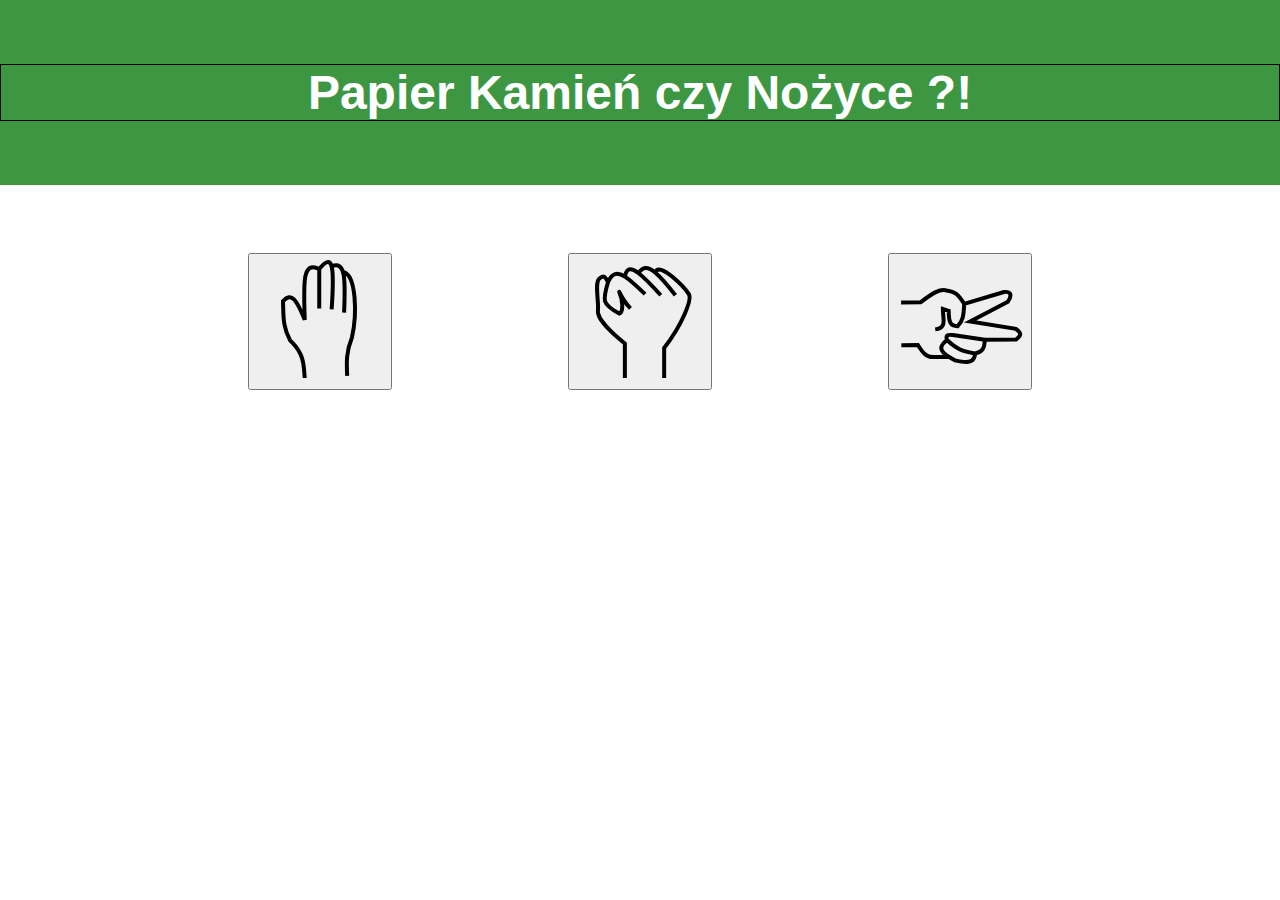
<file: project/index.html>
<!DOCTYPE html>
<html lang="en">
<head>
    <meta charset="UTF-8">
    <title>Rock Paper Scissors</title>
    <link rel="stylesheet" href="styles/main.css">
</head>
<body>
    <header class="hero">
        <h1 id="game-title"></h1>
    </header>
    <div class="container">
        <!-- tutaj potrzebne będą buttony do gry -->
        <!-- Papier / Kamień / Nożyce -->
        <div class="is-flex">
            <button id="btn-paper">
                <img src="assets/paper.svg" />
            </button>
            <button id="btn-rock">
                <img src="assets/rock.svg" />
            </button>
            <button id="btn-scissors">
                <img src="assets/scissors.svg" />
            </button> 
        </div>
    </div>
    <div class="container" id="info">
        <!-- tutaj potrzebne będą informacje o wygranej / przegranej / remisie -->
    </div>
    <script src="main.js"></script>
</body>
</html>
</file>
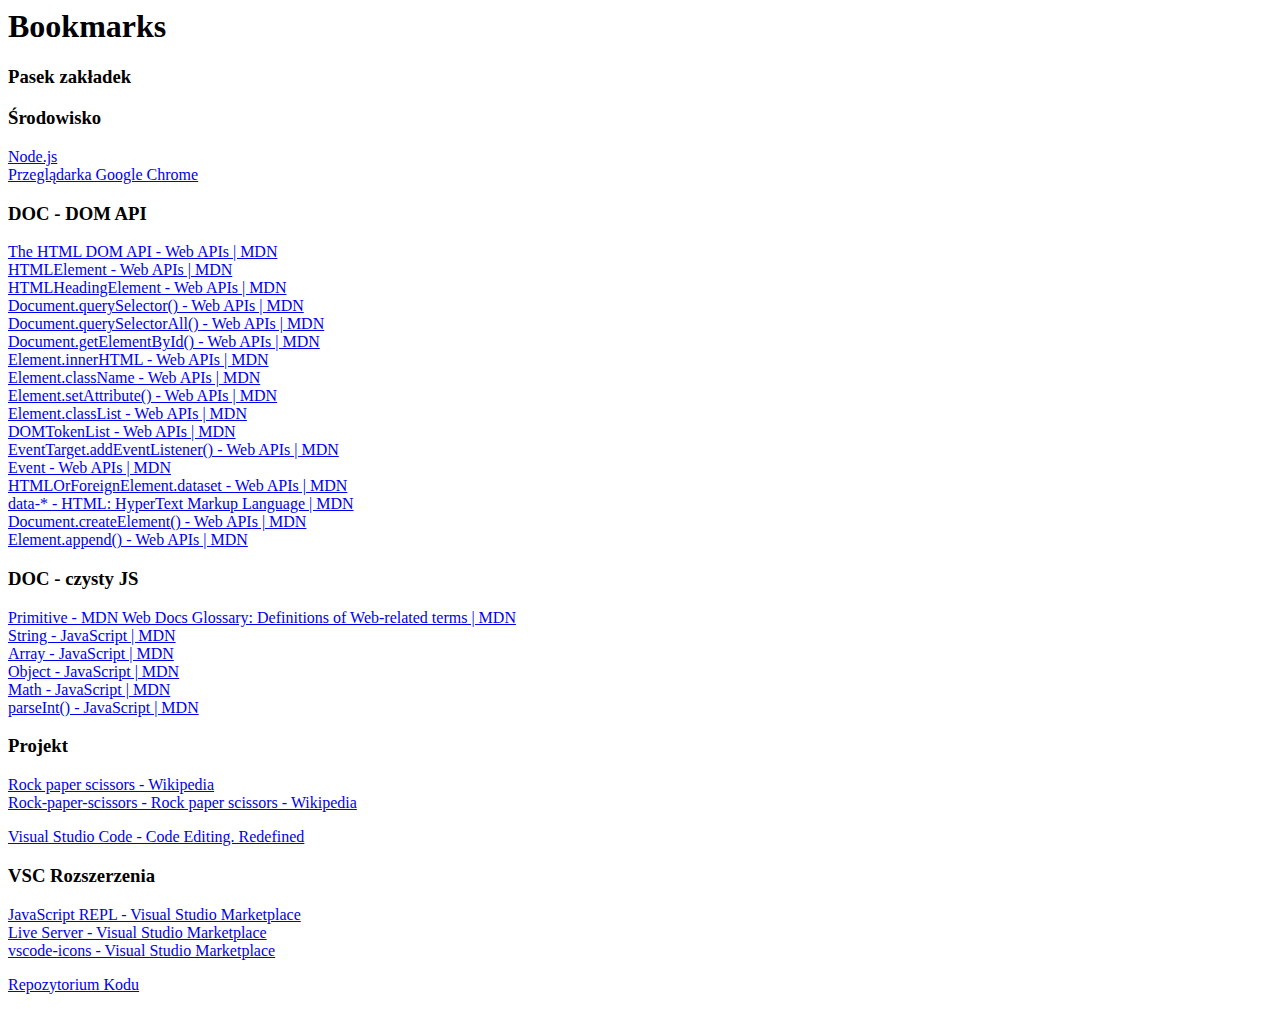
<file: helpful-links.html>
<!DOCTYPE NETSCAPE-Bookmark-file-1>
<!-- This is an automatically generated file.
     It will be read and overwritten.
     DO NOT EDIT! -->
<META HTTP-EQUIV="Content-Type" CONTENT="text/html; charset=UTF-8">
<TITLE>Bookmarks</TITLE>
<H1>Bookmarks</H1>
<DL><p>
    <DT><H3 ADD_DATE="1579383014" LAST_MODIFIED="1621715142" PERSONAL_TOOLBAR_FOLDER="true">Pasek zakładek</H3>
    <DL><p>
        <DT><H3 ADD_DATE="1621714073" LAST_MODIFIED="1621714459">Środowisko</H3>
        <DL><p>
            <DT><A HREF="https://nodejs.org/en/" ADD_DATE="1621714444" ICON="[data-uri]">Node.js</A>
            <DT><A HREF="https://www.google.com/intl/pl_pl/chrome/" ADD_DATE="1621714459" ICON="[data-uri]">Przeglądarka Google Chrome</A>
        </DL><p>
        <DT><H3 ADD_DATE="1621714167" LAST_MODIFIED="1621715487">DOC - DOM API</H3>
        <DL><p>
            <DT><A HREF="https://developer.mozilla.org/en-US/docs/Web/API/HTML_DOM_API" ADD_DATE="1621714390" ICON="[data-uri]">The HTML DOM API - Web APIs | MDN</A>
            <DT><A HREF="https://developer.mozilla.org/en-US/docs/Web/API/HTMLElement" ADD_DATE="1621714337" ICON="[data-uri]">HTMLElement - Web APIs | MDN</A>
            <DT><A HREF="https://developer.mozilla.org/en-US/docs/Web/API/HTMLHeadingElement" ADD_DATE="1621714407" ICON="[data-uri]">HTMLHeadingElement - Web APIs | MDN</A>
            <DT><A HREF="https://developer.mozilla.org/en-US/docs/Web/API/Document/querySelector" ADD_DATE="1621714422" ICON="[data-uri]">Document.querySelector() - Web APIs | MDN</A>
            <DT><A HREF="https://developer.mozilla.org/en-US/docs/Web/API/Document/querySelectorAll" ADD_DATE="1621714433" ICON="[data-uri]">Document.querySelectorAll() - Web APIs | MDN</A>
            <DT><A HREF="https://developer.mozilla.org/en-US/docs/Web/API/Document/getElementById" ADD_DATE="1621714555" ICON="[data-uri]">Document.getElementById() - Web APIs | MDN</A>
            <DT><A HREF="https://developer.mozilla.org/en-US/docs/Web/API/Element/innerHTML" ADD_DATE="1621714610" ICON="[data-uri]">Element.innerHTML - Web APIs | MDN</A>
            <DT><A HREF="https://developer.mozilla.org/en-US/docs/Web/API/Element/className" ADD_DATE="1621714614" ICON="[data-uri]">Element.className - Web APIs | MDN</A>
            <DT><A HREF="https://developer.mozilla.org/en-US/docs/Web/API/Element/setAttribute" ADD_DATE="1621714632" ICON="[data-uri]">Element.setAttribute() - Web APIs | MDN</A>
            <DT><A HREF="https://developer.mozilla.org/en-US/docs/Web/API/Element/classList" ADD_DATE="1621714730" ICON="[data-uri]">Element.classList - Web APIs | MDN</A>
            <DT><A HREF="https://developer.mozilla.org/en-US/docs/Web/API/DOMTokenList" ADD_DATE="1621714710" ICON="[data-uri]">DOMTokenList - Web APIs | MDN</A>
            <DT><A HREF="https://developer.mozilla.org/en-US/docs/Web/API/EventTarget/addEventListener" ADD_DATE="1621714656" ICON="[data-uri]">EventTarget.addEventListener() - Web APIs | MDN</A>
            <DT><A HREF="https://developer.mozilla.org/en-US/docs/Web/API/Event" ADD_DATE="1621714663" ICON="[data-uri]">Event - Web APIs | MDN</A>
            <DT><A HREF="https://developer.mozilla.org/en-US/docs/Web/API/HTMLOrForeignElement/dataset" ADD_DATE="1621714945" ICON="[data-uri]">HTMLOrForeignElement.dataset - Web APIs | MDN</A>
            <DT><A HREF="https://developer.mozilla.org/en-US/docs/Web/HTML/Global_attributes/data-*" ADD_DATE="1621715122" ICON="[data-uri]">data-* - HTML: HyperText Markup Language | MDN</A>
            <DT><A HREF="https://developer.mozilla.org/en-US/docs/Web/API/Document/createElement" ADD_DATE="1621715456" ICON="[data-uri]">Document.createElement() - Web APIs | MDN</A>
            <DT><A HREF="https://developer.mozilla.org/en-US/docs/Web/API/Element/append" ADD_DATE="1621715487" ICON="[data-uri]">Element.append() - Web APIs | MDN</A>
        </DL><p>
        <DT><H3 ADD_DATE="1621715137" LAST_MODIFIED="1621715350">DOC - czysty JS</H3>
        <DL><p>
            <DT><A HREF="https://developer.mozilla.org/en-US/docs/Glossary/Primitive" ADD_DATE="1621715350" ICON="[data-uri]">Primitive - MDN Web Docs Glossary: Definitions of Web-related terms | MDN</A>
            <DT><A HREF="https://developer.mozilla.org/en-US/docs/Web/JavaScript/Reference/Global_Objects/String" ADD_DATE="1621715176" ICON="[data-uri]">String - JavaScript | MDN</A>
            <DT><A HREF="https://developer.mozilla.org/en-US/docs/Web/JavaScript/Reference/Global_Objects/Array" ADD_DATE="1621715194" ICON="[data-uri]">Array - JavaScript | MDN</A>
            <DT><A HREF="https://developer.mozilla.org/en-US/docs/Web/JavaScript/Reference/Global_Objects/Object" ADD_DATE="1621715224" ICON="[data-uri]">Object - JavaScript | MDN</A>
            <DT><A HREF="https://developer.mozilla.org/en-US/docs/Web/JavaScript/Reference/Global_Objects/Math" ADD_DATE="1621715273" ICON="[data-uri]">Math - JavaScript | MDN</A>
            <DT><A HREF="https://developer.mozilla.org/en-US/docs/Web/JavaScript/Reference/Global_Objects/parseInt" ADD_DATE="1621715217" ICON="[data-uri]">parseInt() - JavaScript | MDN</A>
        </DL><p>
        <DT><H3 ADD_DATE="1621714284" LAST_MODIFIED="1621714303">Projekt</H3>
        <DL><p>
            <DT><A HREF="https://en.wikipedia.org/wiki/Rock_paper_scissors" ADD_DATE="1621714255" ICON="[data-uri]">Rock paper scissors - Wikipedia</A>
            <DT><A HREF="https://en.wikipedia.org/wiki/Rock_paper_scissors#/media/File:Rock-paper-scissors.svg" ADD_DATE="1621714303" ICON="[data-uri]">Rock-paper-scissors - Rock paper scissors - Wikipedia</A>
        </DL><p>
        <DT><A HREF="https://code.visualstudio.com/" ADD_DATE="1621714500" ICON="[data-uri]">Visual Studio Code - Code Editing. Redefined</A>
        <DT><H3 ADD_DATE="1621714082" LAST_MODIFIED="1621714486">VSC Rozszerzenia</H3>
        <DL><p>
            <DT><A HREF="https://marketplace.visualstudio.com/items?itemName=achil.vscode-javascript-repl" ADD_DATE="1621714112" ICON="[data-uri]">JavaScript REPL - Visual Studio Marketplace</A>
            <DT><A HREF="https://marketplace.visualstudio.com/items?itemName=ritwickdey.LiveServer" ADD_DATE="1621714123" ICON="[data-uri]">Live Server - Visual Studio Marketplace</A>
            <DT><A HREF="https://marketplace.visualstudio.com/items?itemName=vscode-icons-team.vscode-icons&ssr=false#overview" ADD_DATE="1621714486" ICON="[data-uri]">vscode-icons - Visual Studio Marketplace</A>
        </DL><p>
        <DT><A HREF="https://github.com/michaljabi/warsawjs-workshop-54-web-dev-intro" ADD_DATE="1621714058" ICON="[data-uri]">Repozytorium Kodu</A>
    </DL><p>
</DL><p>
</file>
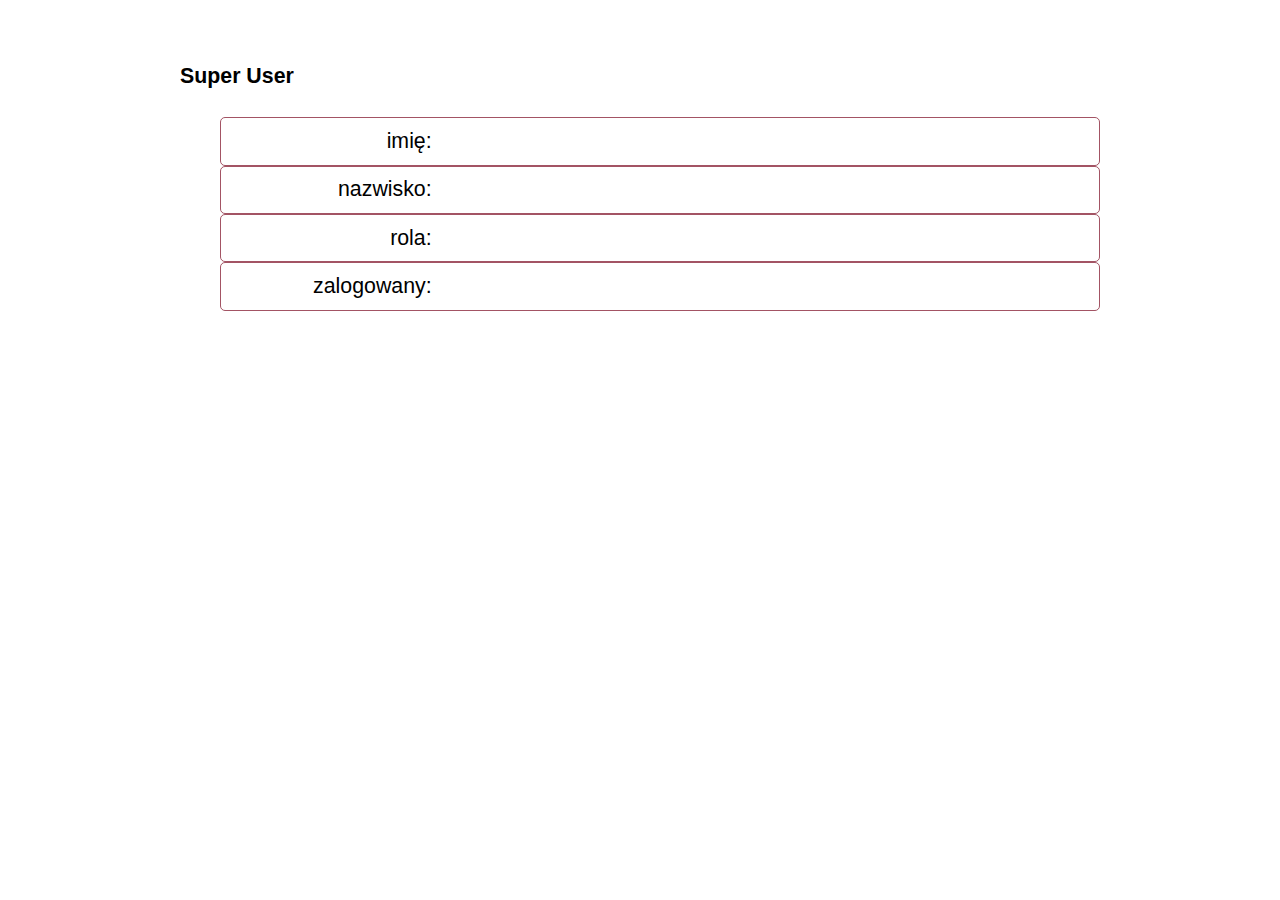
<file: test-your-might/t001-change-text.html>
<!DOCTYPE html>
<html lang="en">
<head>
    <meta charset="UTF-8">
    <title>t001 -- Change text</title>
    <style>
        body {
            font-family: "Segoe UI", "Roboto", "Arial", sans-serif;
            padding: 0;
            margin: 0;
            font-size: 16pt;
        }
        .container {
            max-width: 920px;
            margin: 3em auto;
        }
        .user-info {
          list-style-type: none;
        }
        .user-info-row {
            margin: 0;
            padding: 0.5em;
            border: 1px solid #a35464;
            border-radius: 5px;
            display: flex;
        }
        .user-info-row > div:first-child {
            width: 200px;
            text-align: right;
            padding-right: 1em;
        }
    </style>
</head>
<body>
    <main>
        <section class="container">
            <h4>Super User</h4>
            <ul class="user-info">
                <li class="user-info-row">
                    <div>imię:</div>
                    <div></div>
                </li>
                <li class="user-info-row">
                    <div>nazwisko:</div>
                    <div></div>
                </li>
                <li class="user-info-row">
                    <div>rola:</div>
                    <div></div>
                </li>
                <li class="user-info-row">
                    <div>zalogowany:</div>
                    <div></div>
                </li>
            </ul>
        </section>
    </main>
    <script>
         /*
         * ### Zadanie:
         *
         * Korzystając z zapisanych w JavaScript danych o użytkowniku (userData),
         * Pokaż te informacje na widoku HTML:
         *
            <ul class="user-info">
                <li class="user-info-row">
                    <div>imię:</div>
                    <div>Jan</div>
                </li>
                <li class="user-info-row">
                    <div>nazwisko:</div>
                    <div>Nowak</div>
                </li>
                <li class="user-info-row">
                    <div>rola:</div>
                    <div>administrator</div>
                </li>
                <li class="user-info-row">
                    <div>zalogowany:</div>
                    <div>TAK</div>
                </li>
            </ul>
        *
        *  - możesz modyfikować HTML - jednak korzystaj z danych z JS:
        *
        *  Jeśli uważasz za potrzebne - użyj w HTML odpowiednich atrybutów,
        *  aby łatwiej było określić w jakie miejsca wpisać wartości poniżej
        *
         * */

         const userData = {
           name: 'Jan',
           lastName: 'Nowak',
           role: 'administrator',
           isAuth: true
         }

    </script>
</body>
</html>
</file>
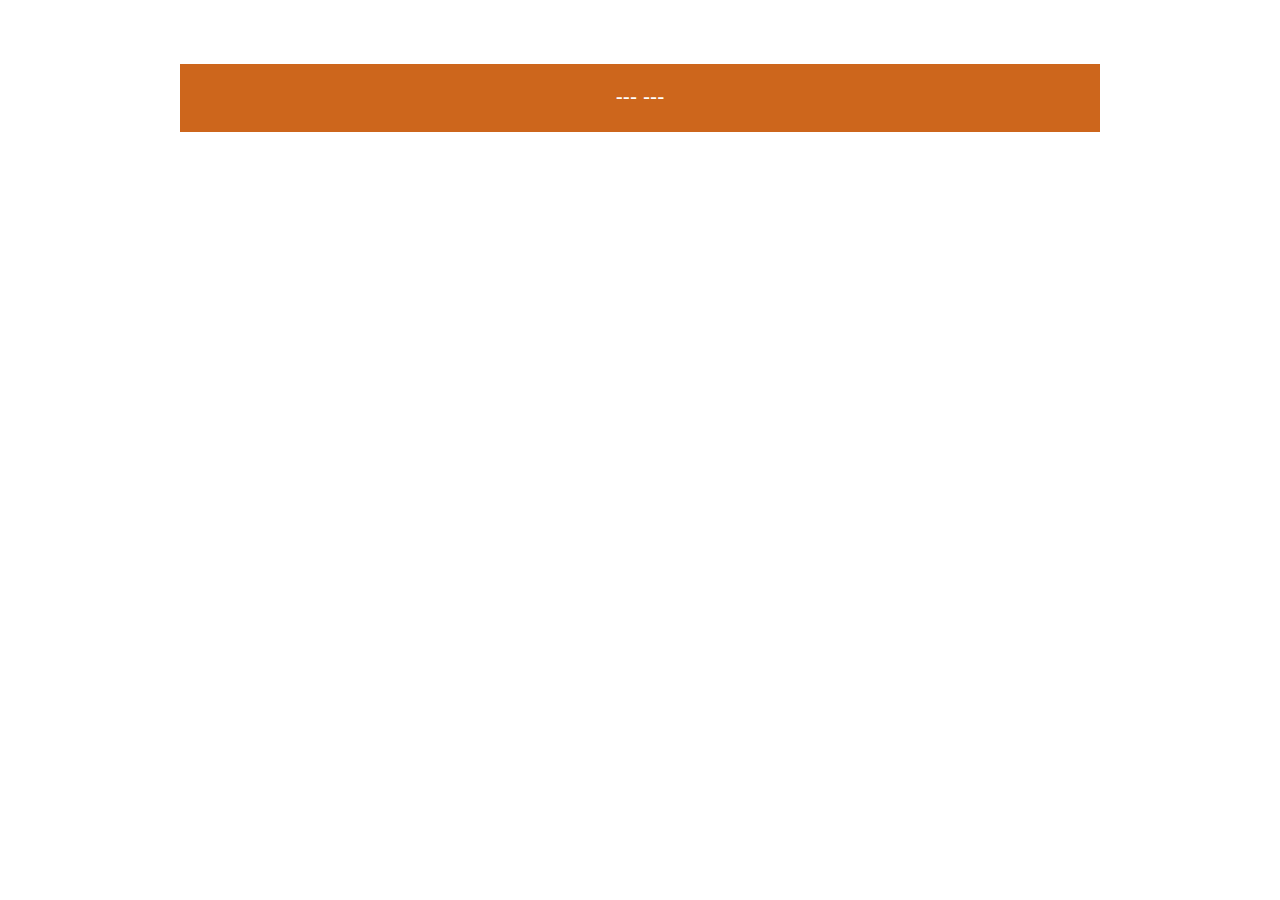
<file: test-your-might/t003-welcome-to-my-event.html>
<!DOCTYPE html>
<html lang="en">
<head>
    <meta charset="UTF-8">
    <title>t003 -- Welcome to my Event</title>
    <style>
        body {
            font-family: "Segoe UI", "Roboto", "Arial", sans-serif;
            padding: 0;
            margin: 0;
            font-size: 16pt;
        }
        .container {
            max-width: 920px;
            margin: 3em auto;
        }
        .banner {
            background-color: #cd661c;
            padding: 1em;
            color: white;
            text-align: center;
        }
        .banner::before{
            content: '--- ';
        }
        .banner::after{
            content: ' ---';
        }
    </style>
</head>
<body>
    <main class="container">
         <header class="banner"></header>
    </main>
    <script>
      /*
      * ### Zadanie:
      *
      * Korzystając z tablicy mySlogans, zmieniaj tekst w header.banner,
      * tak - aby po wystąpieniu na nim event'ów: mouseover oraz mouseout,
      * jego tekst zmieniał się w kolejności - tak jak elementy w tablicy mySlogans
      *
      * Wyświetlając :
      *
      * -- To jest --
      * potem:
      * -- moja --
      * potem:
      * -- nowa --
      *
      * itd.
      *
      * Po natrafieniu na ostatni tekst w tablicy - robimy zapętlenie, czyli wracamy do początku:
      * -- To jest --
      *
      * itd..
      *
      * W tym układzie teks powinien zmieniać się w momencie najechania i zjechania kursorem z obiektu bannera.
      * */

      const mySlogans = ['To jest', 'moja', 'nowa', 'promocja'];


    </script>
</body>
</html>
</file>
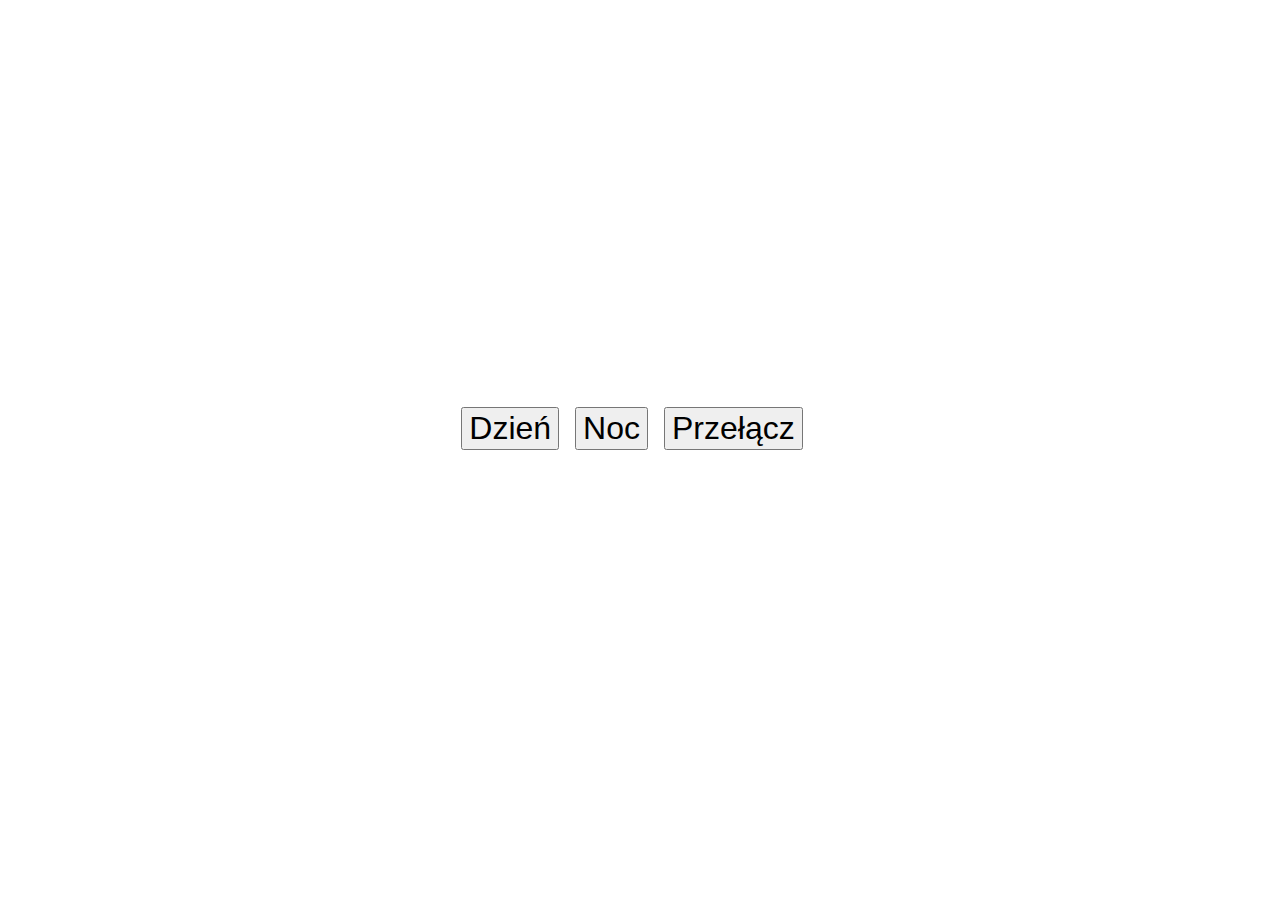
<file: test-your-might/t004-class-dissmised.html>
<!DOCTYPE html>
<html lang="en">
<head>
    <meta charset="UTF-8">
    <title>t005 -- On and Off</title>
    <style>
        body {
            font-family: "Segoe UI", "Roboto", "Arial", sans-serif;
            padding: 0;
            margin: 0;
            font-size: 16pt;
        }
        .container {
            max-width: 920px;
            margin: 3em auto;
        }
        .banner {
            min-width: 800px;
            height: 300px;
        }
        .day {
            background: url('https://picsum.photos/id/866/800/300') no-repeat;
        }
        .night {
            background: url('https://picsum.photos/id/1022/800/300') no-repeat;
        }
        .panel {
            margin: 2em;
            display: flex;
            justify-content: center;
        }
        .panel button {
            margin-right: .5em;
            font-size: 1.5em;
        }
    </style>
</head>
<body>
    <main>
       <section class="container">
           <div class="banner day">

           </div>
           <div class="panel">
               <button>Dzień</button>
               <button>Noc</button>
               <button>Przełącz</button>
           </div>
       </section>
    </main>
    <script>
        /*
        * Hint:
        * Edytuj HTML (możesz to robić) i dodaj odpowiednie atrybuty do buttonów - jeśli uznasz to za stosowne
        *
        * ### Zadanie:
        *
        * Dodaj odpowiednie event'y do buttonów, tak aby zmianie ulegał div.banner
        * Wyświetlając odpowiednio:
        *
        * Dzień - dodaj do (div.banner) klasę CSS: day i usuń klasę night
        * Noc - dodaj do (div.banner) klasę CSS: night i usuń klasę day
        *
        * Przełącz - zamień z klasę: day na night lub z night na day w zależności od tego co jest ustawione
        *
        * */

    </script>
</body>
</html>
</file>
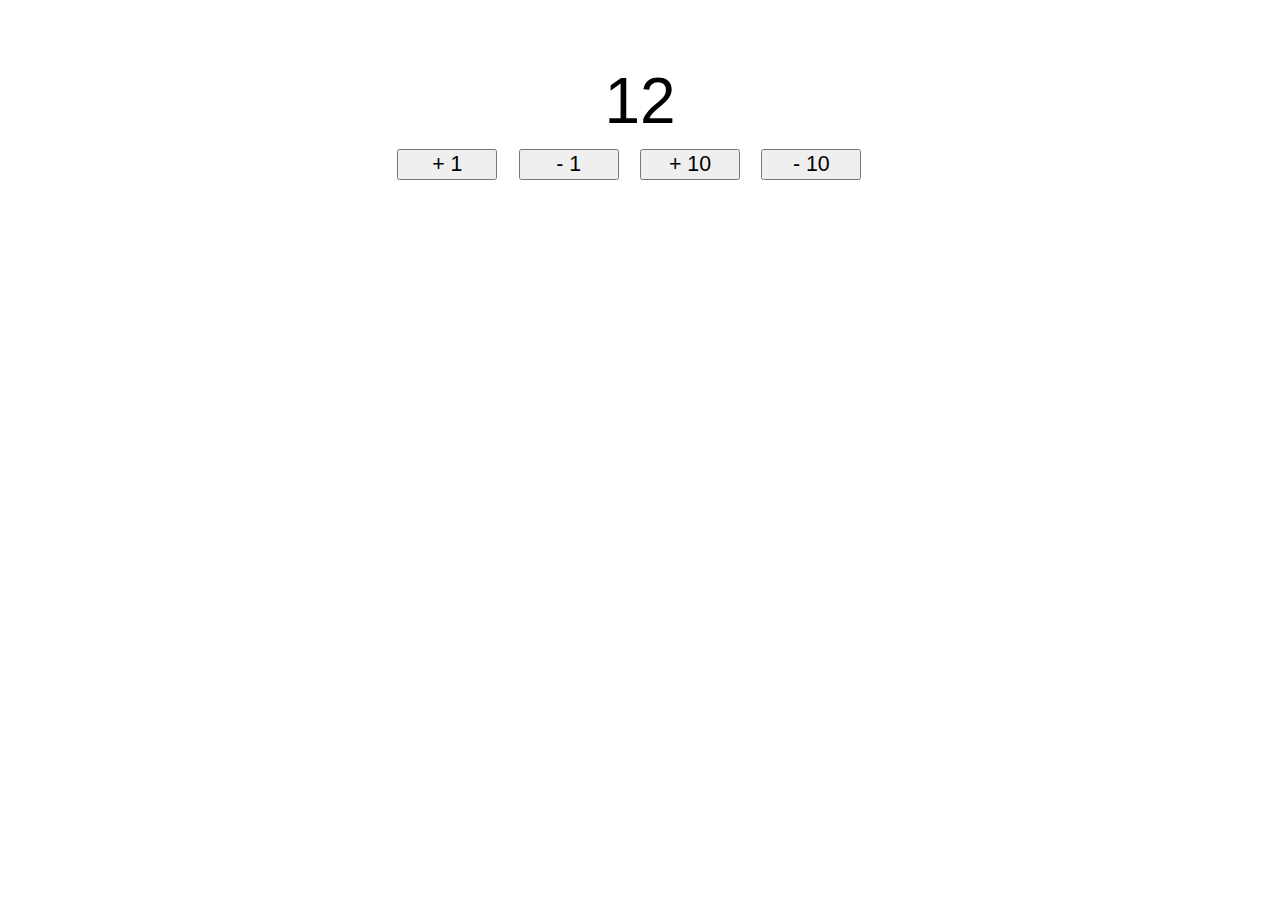
<file: test-your-might/t005-use-dataset.html>
<!DOCTYPE html>
<html lang="en">
<head>
    <meta charset="UTF-8">
    <title>t006 -- Use dataset</title>
    <style>
        body {
            font-family: "Segoe UI", "Roboto", "Arial", sans-serif;
            padding: 0;
            margin: 0;
            font-size: 16pt;
        }
        .container {
            max-width: 920px;
            margin: 3em auto;
        }
        .result {
            text-align: center;
            font-size: 3em;
        }
        .panel {
            display: flex;
            justify-content: center;
            margin-top: .5em;
        }
        .panel button {
            font-size: 1em;
            min-width: 100px;
            margin-right: 1em;
        }
    </style>
</head>
<body>
    <main class="container">
       <section class="result">
            12
       </section>
        <div class="panel">
            <button data-action> + 1 </button>
            <button data-action> - 1 </button>
            <button data-action> + 10 </button>
            <button data-action> - 10 </button>
        </div>
    </main>
    <script>
        /*
        * W zadaniu wykorzystaj dataset: data-*
        *
        *
        * ### Zadanie
        * Aktualizuj DOM section.result w oparciu o countResult z JavaScript;
        *
        * Podłącz eventy pod przyciski i wywołuj akcje w zależności od klikniętego buttona,
        * - dodając +1 oraz +10 do countResult i wyświetlając aktualną wartość.
        * - odejmując -1 oraz -10 do countResult i wyświetlając aktualną wartość.
        *
        * Dopisz dodatkowe informacje do data-action w HTMLu.
        * Dodatkowo możesz dopisać nowe data-* atrybuty jeśli uznasz że jest Ci to potrzebne do obliczeń.
        *
        * */

        let countResult = 12;

    </script>
</body>
</html>
</file>
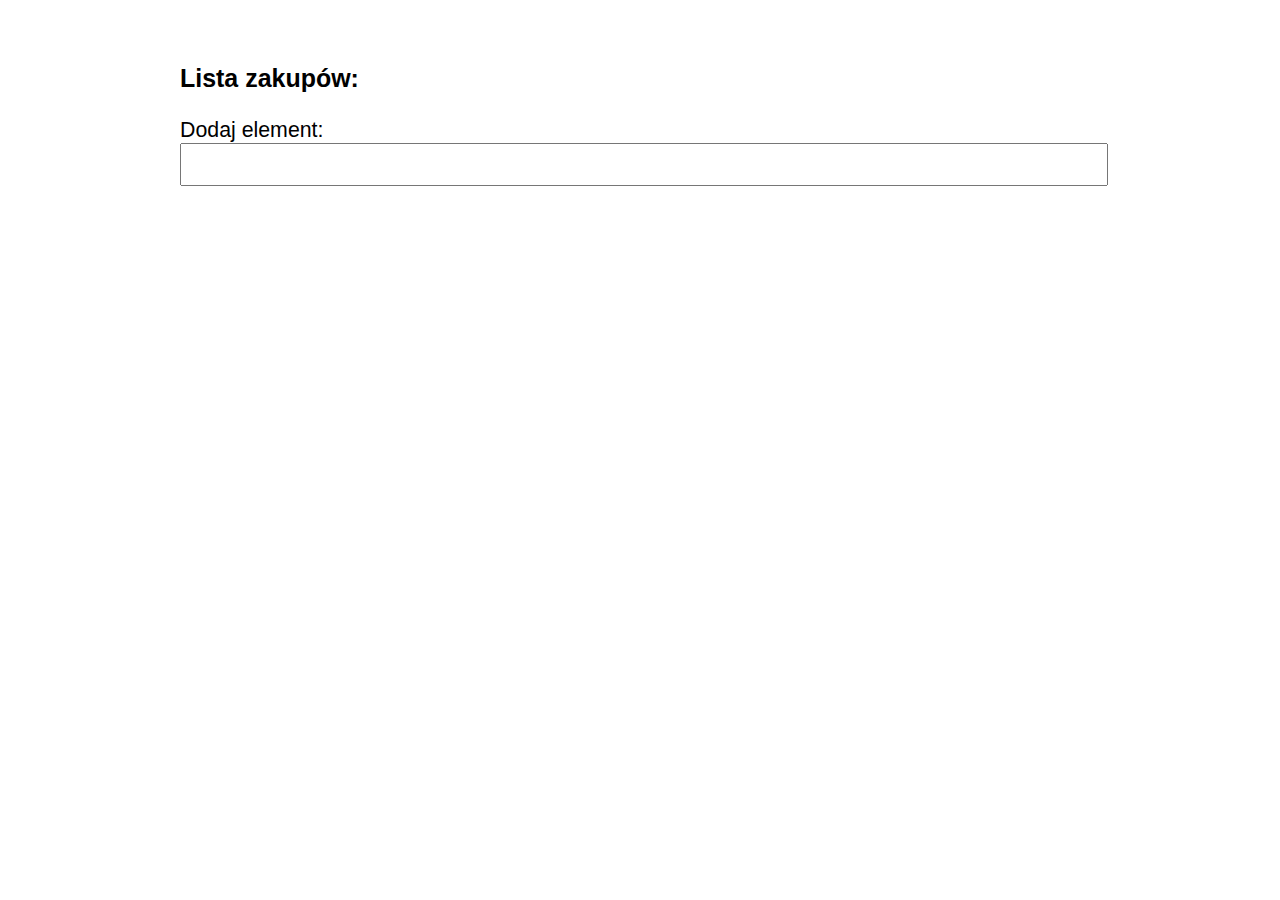
<file: test-your-might/t006-read-user-input.html>
<!DOCTYPE html>
<html lang="en">
<head>
    <meta charset="UTF-8">
    <title>t007 -- Read user input</title>
    <style>
        body {
            font-family: "Segoe UI", "Roboto", "Arial", sans-serif;
            padding: 0;
            margin: 0;
            font-size: 16pt;
        }
        .container {
            max-width: 920px;
            margin: 3em auto;
        }
        .list {
            list-style-type: none;
        }
        .list-item {
            margin: 0;
            padding: 0.5em;
            border: 1px solid #5f5f5f;
            border-radius: 5px;
            display: flex;
        }
        .input-control {
            width: 100%;
            font-size: 1.5em;
        }
    </style>
</head>
<body>
    <main class="container">
        <h3>Lista zakupów:</h3>
        <ul class="list">
        </ul>
        <div>
            <label>
                Dodaj element:
                <input name="item" class="input-control">
            </label>
        </div>
    </main>
    <script>
        /*
        * Hint:
        * - w tym zadaniu przyda Ci się event: keydown
        *
        * ### Zadanie
        *
        * Po wpisaniu tekstu + przyciśnięciu "Enter"
        * Pokazuj nowe elementy na liście z zakupami wraz z numeracją:
        * np:
        *
            <h3>Lista zakupów:</h3>
            <ul class="list">
                <li class="list-item">1. Mleko</li>
                <li class="list-item">2. Jajka</li>
                <li class="list-item">3. Chleb</li>
            </ul>
        *
        * Po każdym wpisie czyść zawartość input'a - aby User dalej mógł wpisywać dane na listę
        *
        * ### Zadanie dodatkowe:
        * - spraw aby po każdym dopisaniu elementu był on również wpisany jako "dane" w JavaScript
        * i dostępny z poziomu JS
        * */
    </script>
</body>
</html>
</file>
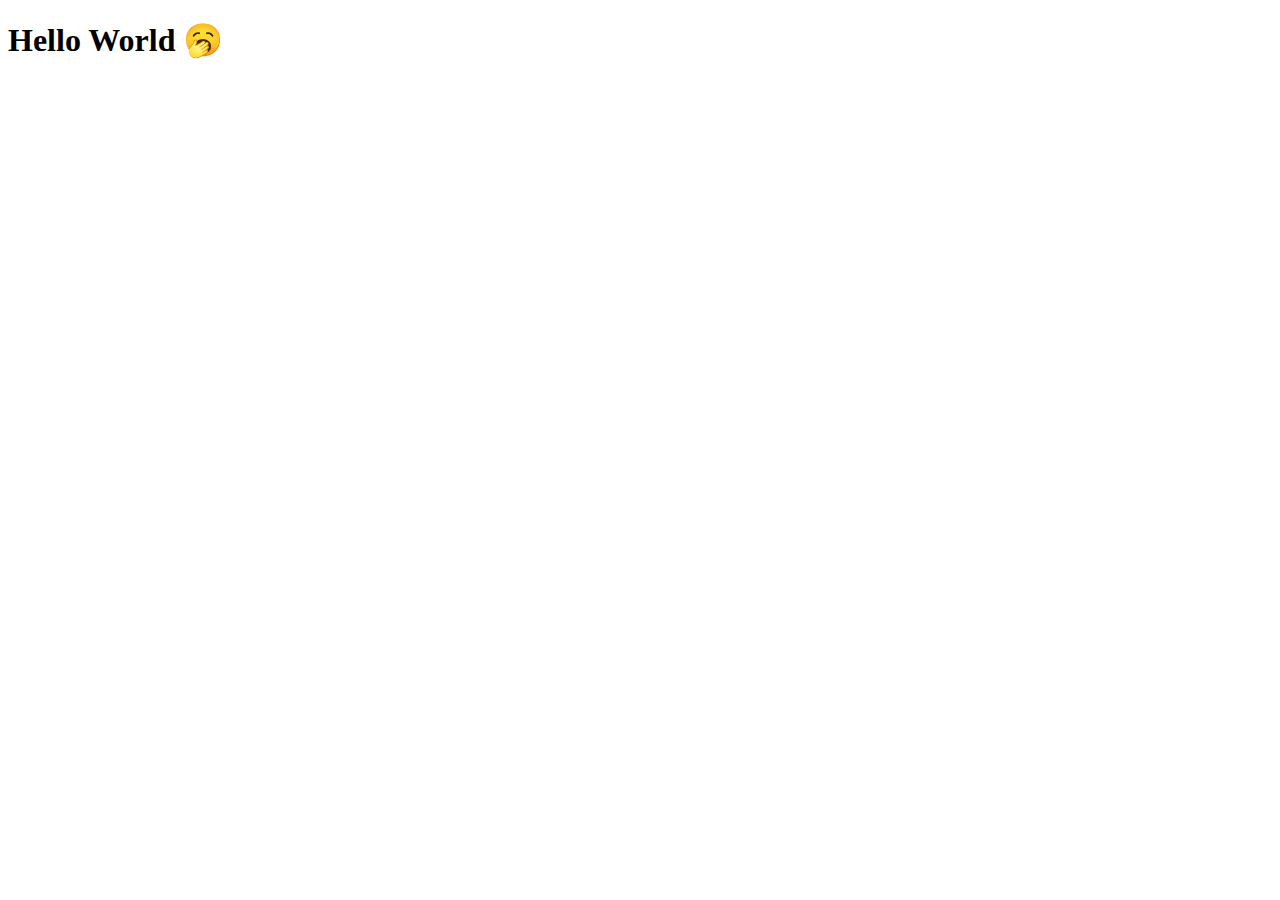
<file: theory/dom-api/c001-you-can-change-inner-text-form-script.html>
<!DOCTYPE html>
<html lang="en">
<head>
    <meta charset="UTF-8">
    <title>c001 you-can-change-inner-text-form-script</title>
</head>
<body>
   <h1>To jest tekst :)</h1>
   <script>
       const h1Element = document.querySelector('h1');

       /*
            Odkomentowanie linii :21 poniżej spowoduje zmianę tekstu:
            "To jest tekst"
            na ten przypisany do textContent

            h1Element jest tutaj referencją do elementu DOM
            jest to dokładnie obiekt, instancja klasy: HTMLHeadingElement
            https://developer.mozilla.org/en-US/docs/Web/API/HTMLHeadingElement
        */
       h1Element.textContent = 'Hello World 🥱';

       // sprawdzam czym jest h1Element:
       console.log(h1Element)
       // jednak console.log() pokazuje mi w Chrome:
       // "inspekcję tego elementu" (osadzenie na drzewie i składnię HTML)

       // Sprawdzenie faktycznego API po stronie JavaScript:
       console.dir(h1Element)

       /*
       * Ten prosty fakt - daje nam masę możliwości,
       * okazuje się bowiem, że możemy w pełni sterować tym co się dzieje na DOM
       * za pomocą JavaScript!
       * Przeglądarka będzie natychmiast reagować na nasze zmiany.
       *
       * Każdy element na drzewie DOM posiada swoją klasę, do której konstruktora
       * mamy dostęp z poziomu JS.
       *
       * Sprawdź linię poniżej
       * */

       // Dostępność konstruktora HTMLHeadingElement:
       console.log(h1Element instanceof HTMLHeadingElement);

       // Każdy element osadzony do DOM dziedziczy po HTMLElement:
       console.log(h1Element instanceof HTMLElement);

       // W tym układzie, w dokumentacji możemy znaleźć pola i metody
       // Dostępne dla każdego elementu:
       // https://developer.mozilla.org/en-US/docs/Web/API/HTMLElement
   </script>
</body>
</html>
</file>
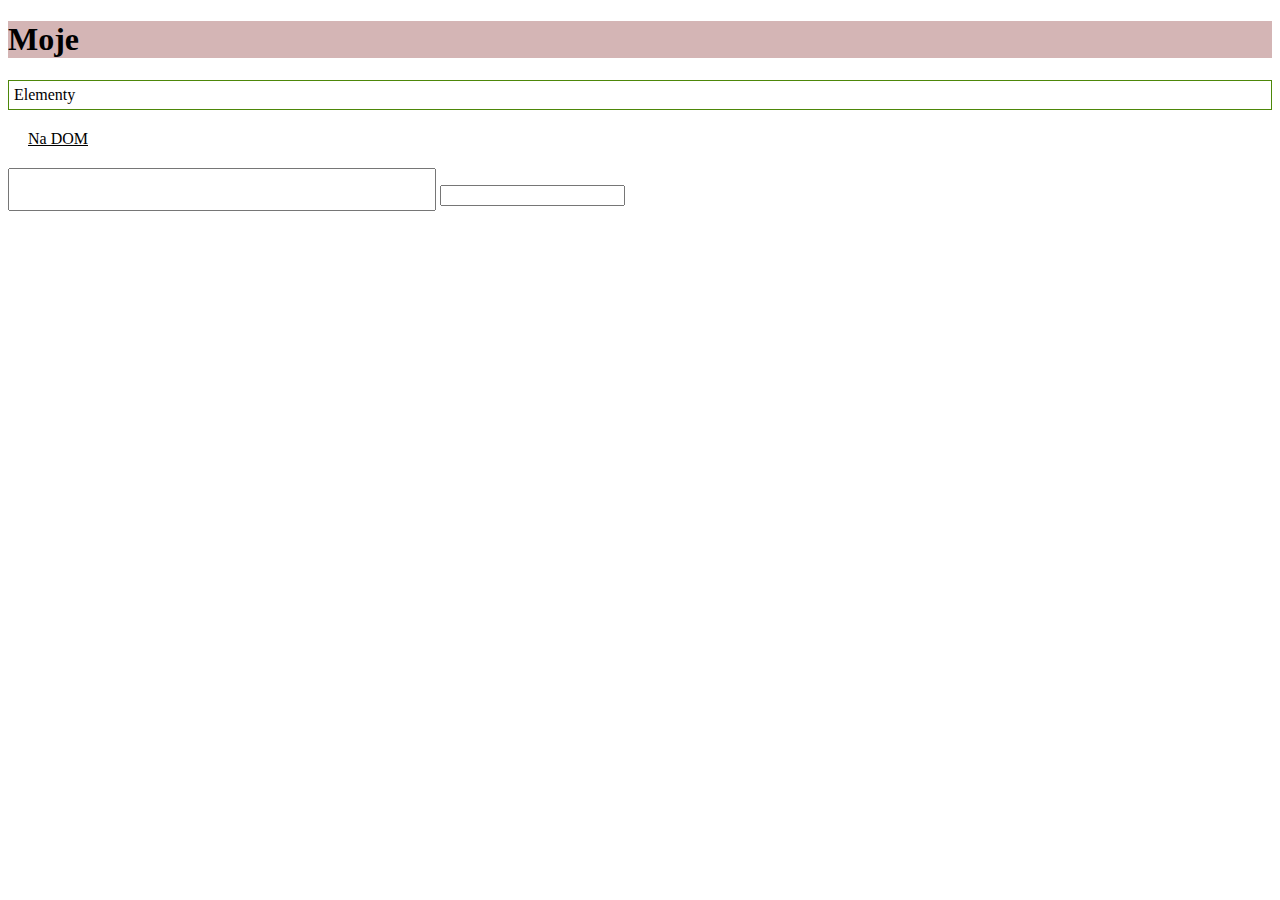
<file: theory/dom-api/c002-you-can-select-anything-from-dom.html>
<!DOCTYPE html>
<html lang="en">
<head>
    <meta charset="UTF-8">
    <title>c002 you-can-select-anything-from-dom</title>
    <style>
        h1 {
            background-color: #d4b5b5;
        }
        .box {
            border: 1px solid #4d8709;
            padding: 5px;
        }
        #para-1 {
            margin: 20px;
            text-decoration: underline;
        }
        input[name] {
            font-size: 2em;
        }
        /*
            https://developer.mozilla.org/en-US/docs/Learn/CSS/Building_blocks/Selectors
            https://developer.mozilla.org/en-US/docs/Learn/CSS/Building_blocks/Values_and_units#lengths
        */
    </style>
</head>
<body>
   <h1>Moje</h1>
   <div class="box">Elementy</div>
   <p id="para-1">Na DOM</p>
   <input name="sample-input">
   <input title="no name">
   <script>
       /*
       * document.querySelector
       * https://developer.mozilla.org/en-US/docs/Web/API/Document/querySelector
       *
       * pozwala nam na zaznaczenie dowolnego elementu na DOM używając selektorów,
       * dokładnie w ten sam sposób jakbyśmy robili to w klasycznym CSS
       *
       * Dla przykładu powyżej masz reguły css przypisane do poszczególnych elementów,
       * określone są one (reguły) za pomocą odpowiednich selektorów CSS.
       * To dzięki nim przeglądarka dokładnie wie jakie elementy ma stylować
       *
       * Teraz zauważ jak zachowuje się .querySelector - będzie używał dokładnie tych samych
       * zapisów, aby podać nam referencje po stronie JavaScript do elementów DOM.
       *
       * Będziemy wtedy operować na pojedynczych instancjach:
       * */
       const h1Element = document.querySelector('h1');
       console.log(h1Element.outerHTML) // pokazuje cały HTML elementu jako string

       const boxClassElement = document.querySelector('.box');
       console.log(boxClassElement.outerHTML)

       const para1IdElement = document.querySelector('#para-1');
       console.log(para1IdElement.outerHTML)

       const namedInputElement = document.querySelector('input[name]');
       console.log(namedInputElement.outerHTML)

       // ok, jak to mówią "so far so good"
       // co się jednak stanie jeśli nasz selektor jest na tyle "ogólny",
       // że odpowiada kilku elementom na stornie (np. mamy tam 2x input)

       const whichInputWillIBe = document.querySelector('input');
       console.log('Znaleziony input to:', whichInputWillIBe.outerHTML);

       // Jak widzimy, jedynie pierwszy z brzegu...

       // Co jednak robić jeśli mamy tego typu sytuacje - że wiemy że elementów spełniających
       // dane kryteria jest więcej na stronie i chcemy je wszystkie ?
       // Musimy użyć innej metody na document: .querySelectorAll
       // https://developer.mozilla.org/en-US/docs/Web/API/Document/querySelectorAll

       const allInputsOnSite = document.querySelectorAll('input');
       console.log(allInputsOnSite);
   </script>
</body>
</html>
</file>
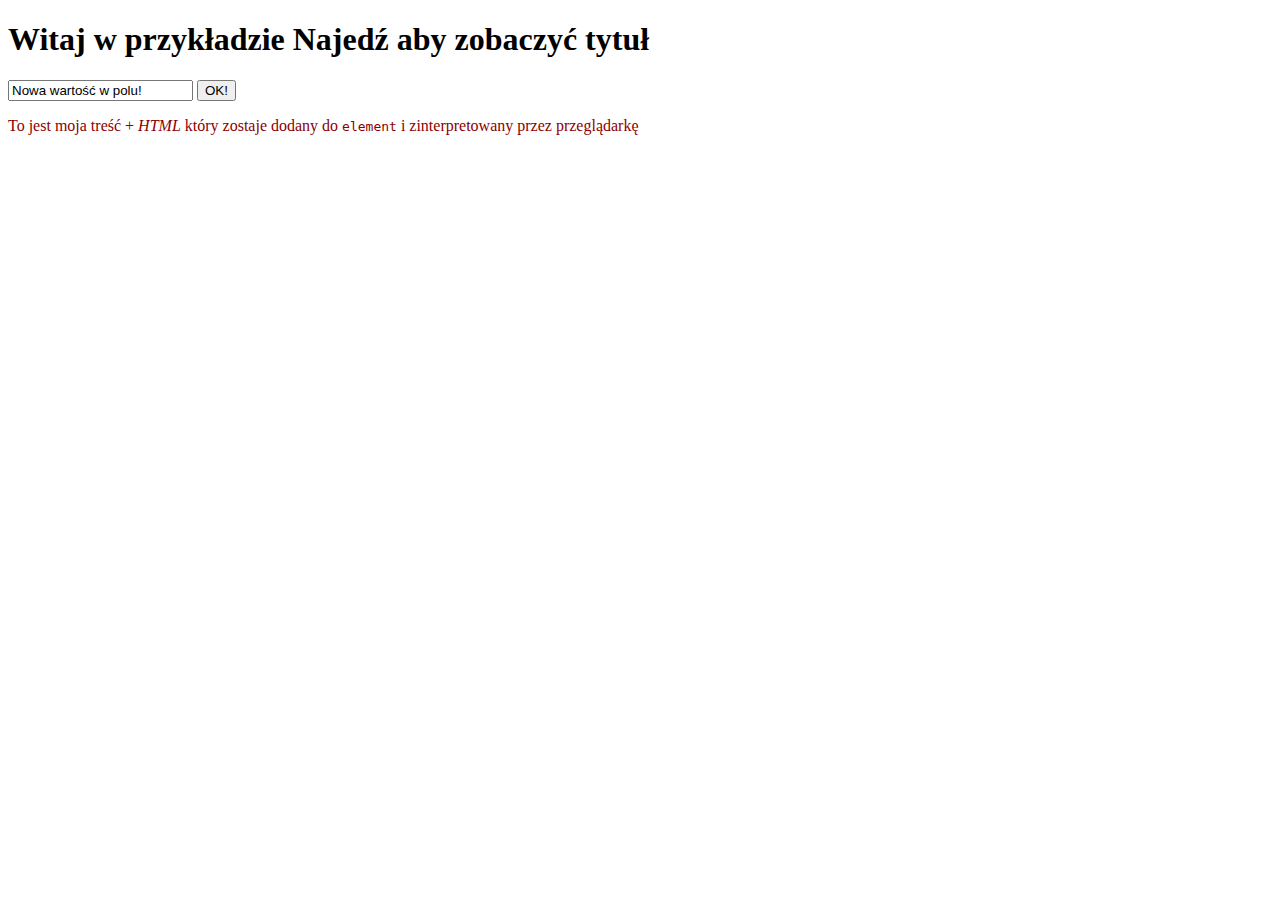
<file: theory/dom-api/c003-you-can-manipulate-html-on-dom.html>
<!DOCTYPE html>
<html lang="en">
<head>
    <meta charset="UTF-8">
    <title>c003 you-can-manipulate-html-on-dom</title>
    <style>
       .red-text {
         color: darkred;
       }
    </style>
</head>
<body>
    <div>
      <header>
        <h1>Witaj w przykładzie
          <span>Najedź aby zobaczyć tytuł</span>
        </h1>
      </header>
      <input> <button>OK!</button>
      <p id="paragraph-1"></p>
    </div>
    <script>
      /*
      * Posiadając referencję do danego elementu DOM,
      * możemy dowolnie manipulować tym co finalnie pojawi się na stronie,
      * przykładowo dodając atrybuty HTML do elementów
      * i zmieniając / dodając ich klasy z CSS
      * */
      const h1 = document.querySelector('h1');
      // mając element h1 - można zaznaczyć jego "potomka" - upewniając się że
      // to co zaznaczamy, to element należący do h1 !!!:
      const span = h1.querySelector('span'); // zauważ że selector jest po przez element h1
      const input = document.querySelector('input');
      const p = document.querySelector('p#paragraph-1');
      const btn = document.querySelector('button');

      // Mając wszystkie selector'y, robimy kilka zmian:

      span.setAttribute('title', 'Tytuł dostępny po najechaniu na element 😃');
      input.value = 'Nowa wartość w polu!';
      input.setAttribute('placeholder', 'Wpisz coś proszę...')

      // zobacz co się stanie jak zmienisz na "innerText" lub "textContent":
      p.innerHTML = 'To jest moja treść + <em>HTML</em> który zostaje dodany do <code>element</code> i zinterpretowany przez przeglądarkę';
      p.className = 'red-text';

      btn.setAttribute('name', 'ok-button');

      /*
      * Jeśli wykorzystasz narzędzia DEV i "zbadasz" strukturę HTML,
      * okaże się że będzie ona wyglądać następująco:

        <div>
          <header>
            <h1>Witaj w przykładzie
              <span title="Tytuł dostępny po najechaniu na element 😃">Najedź aby zobaczyć tytuł</span>
            </h1>
          </header>
          <input placeholder="Wpisz coś proszę...">
          <button name="ok-button">OK!</button>
          <p id="paragraph-1" class="red-text">
            To jest moja treść + <em>HTML</em> który zostaje dodany do <code>element</code> i zinterpretowany przez przeglądarkę
          </p>
        </div>

       * Porównaj to z kodem HTML który napisany był początkowo
       *
       * https://developer.mozilla.org/en-US/docs/Web/API/Element/setAttribute
       * https://developer.mozilla.org/en-US/docs/Web/API/Element/innerHTML
       * https://developer.mozilla.org/en-US/docs/Web/API/Element/className
      * */
    </script>
</body>
</html>
</file>
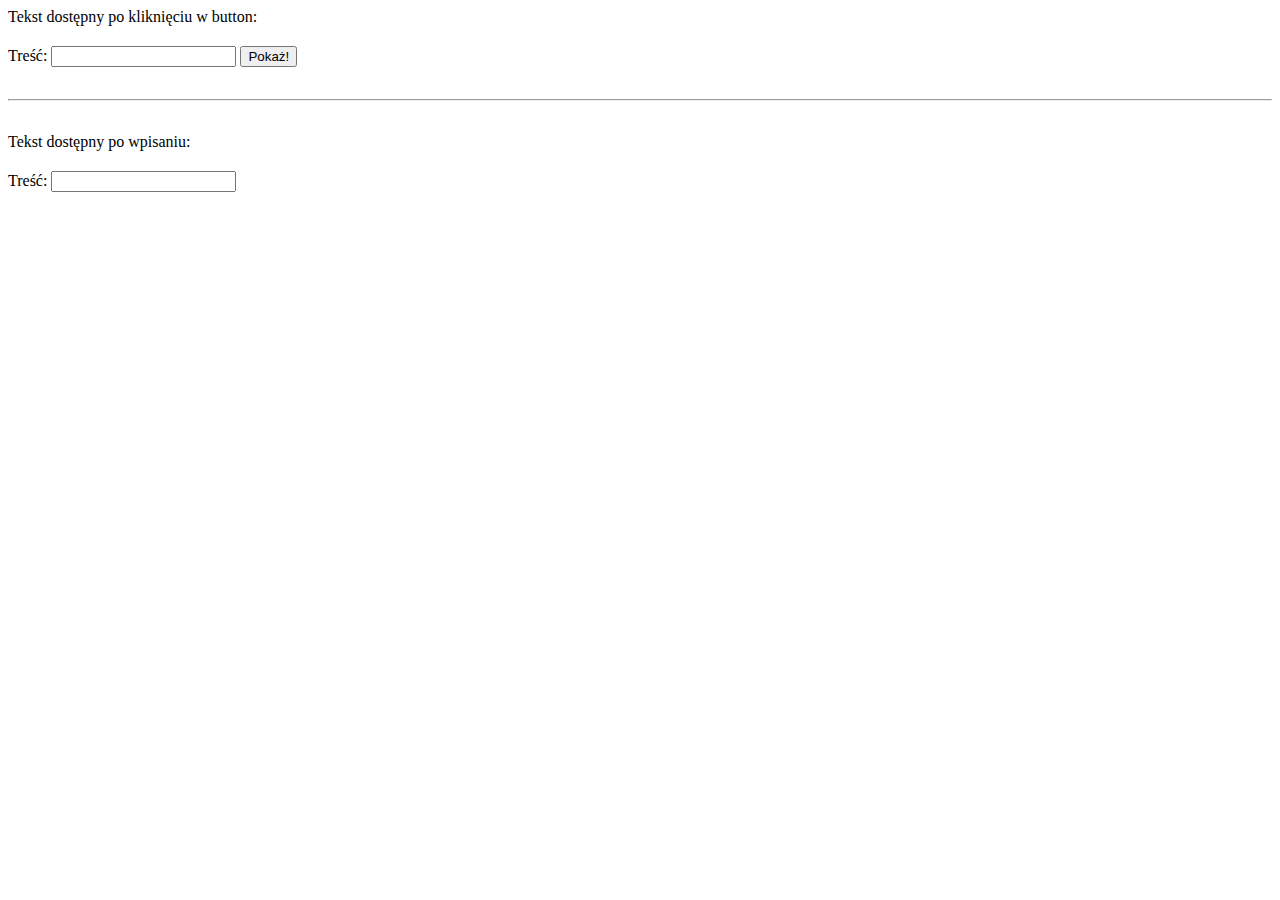
<file: theory/dom-api/c004-dom-can-talk-to-you.html>
<!DOCTYPE html>
<html lang="en">
<head>
    <meta charset="UTF-8">
    <title>c004 dom-can-talk-to-you</title>
</head>
<body>
    <div>
        <section id="app1">
            <div>Tekst dostępny po kliknięciu w button:</div>
            <h2 class="text-result"></h2>
            <label>
                Treść: <input name="text-1"> <button>Pokaż!</button>
            </label>
        </section>
        <hr style="margin: 2em 0">
        <section id="app2">
            <div>Tekst dostępny po wpisaniu:</div>
            <h2 class="text-result"></h2>
            <label>
                Treść: <input name="text-2">
            </label>
        </section>
    </div>
    <script>
      /*
      * Klasy które dziedziczą po HTMLElement, dają nam dostęp do tzw. Eventów.
      *
      * teraz czas na połączenie wiedzy z poprzednich części,
      * w sposób interaktywny: z wykorzystaniem eventów!!
      * */

      // Dzielimy kod na 2 "aplikacje"

      // 1 układ:
      const app1 = document.querySelector('#app1');
      const app1ResultText = app1.querySelector('.text-result');
      const app1InputText = app1.querySelector('input[name="text-1"]');
      const app1ShowButton = app1.querySelector('button');

      // Podpięcie eventu "on click" dla buttona wygląda następująco:
      app1ShowButton.addEventListener('click', function() {
	      app1ResultText.textContent = app1InputText.value;
      })

      // 2 układ:
      const app2 = document.querySelector('#app2');
      const app2ResultText = app2.querySelector('.text-result');
      const app2InputText = app2.querySelector('input[name="text-2"]');

      // Podpięcie eventu "input" dla elmentu input wygląda następująco:
      app2InputText.addEventListener('input', function() {
	      app2ResultText.textContent = app2InputText.value;
      })

      // https://developer.mozilla.org/en-US/docs/Web/API/EventListener
      // https://developer.mozilla.org/en-US/docs/Web/API/EventTarget/addEventListener
      // https://developer.mozilla.org/en-US/docs/Web/API/Event
      //

      // Możemy "wpinać się" w nasłuchiwanie bardzo różnych informacji (Eventów):
      // https://developer.mozilla.org/en-US/docs/Web/Events

      /*
      Event'y domyślnie ulegają zjawisku tzw. Bubble'owania
      Polega ono na tym, że rodzic dla Node, który emituje event - może go złapać:
      Zobacz, app2 wychwyci fakt, że gdzieś wewnątrz emitowany jest event:
      dodatkowo mając dostęp do argumentu przesłanego przez emitter
      zapisanego poniżej jako parametr "ev" - mamy dostęp do faktycznego źródła
      emisji event'u - czyli tzw. ".target" - jest to nasz input !

      Zobacz poniżej:
      */

      // app2.addEventListener('input', (ev) => {
      // 	console.log('Ktoś pisze w inpucie...', ev.target)
      // })
    </script>
</body>
</html>
</file>
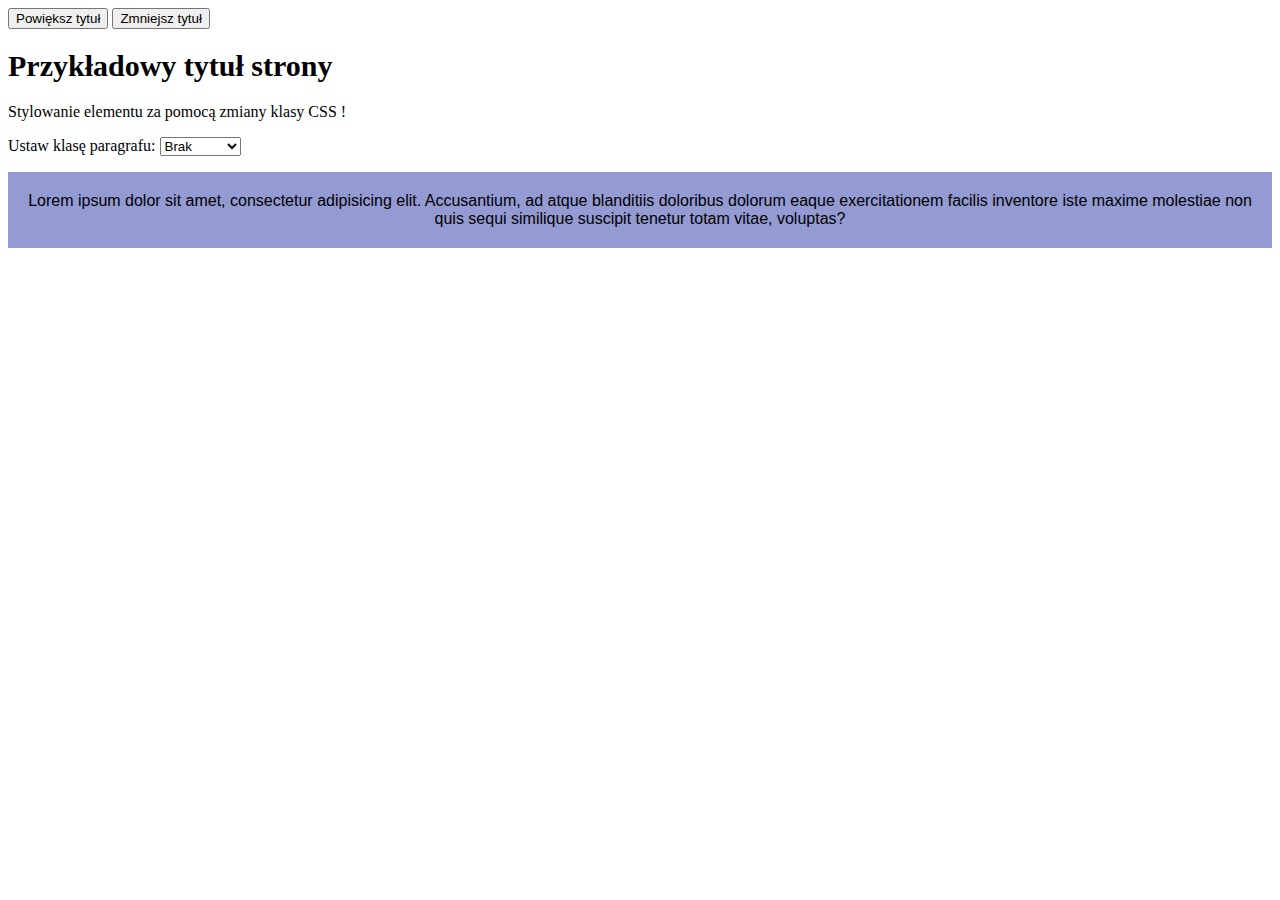
<file: theory/dom-api/c005-interactive-style-and-classes.html>
<!DOCTYPE html>
<html lang="en">
<head>
    <meta charset="UTF-8">
    <title>c005 interactive-style-and-classes</title>
    <style>
        .text-blue {
            color: dodgerblue;
        }
        .text-green {
            color: darkgreen;
        }
    </style>
</head>
<body>
    <main>
        <section>
            <button id="btn-inc">Powiększ tytuł</button>
            <button id="btn-dec">Zmniejsz tytuł</button>
        </section>
        <header>
            <h1 style="font-size: 30px">Przykładowy tytuł strony</h1>
        </header>
        <section>
            <p id="class-styled-paragraph">Stylowanie elementu za pomocą zmiany klasy CSS !</p>
        </section>
        <section>
            <label>
                Ustaw klasę paragrafu:
                <select name="choose-class">
                    <option value="">Brak</option>
                    <option value="text-blue">Niebieska</option>
                    <option value="text-green">Zielona</option>
                </select>
            </label>
        </section>
        <section>
            <p id="style-property-styled-paragraph">
                Lorem ipsum dolor sit amet, consectetur adipisicing elit. Accusantium, ad atque blanditiis doloribus dolorum eaque exercitationem facilis inventore iste maxime molestiae non quis sequi similique suscipit tenetur totam vitae, voluptas?
            </p>
        </section>
    </main>
    <script>
        /*
        * Możemy sterować wyglądem naszego DOM nie tylko za pomocą className.
        *
        * Takie możliwości daje nam również pole: .style w HTMLElement
        * Możliwe jest również sterowanie poszczególnymi klasami css za pomocą .classList
        *
        * https://developer.mozilla.org/en-US/docs/Web/API/ElementCSSInlineStyle/style
        *
        * Zauważ, że zmienia się tutaj sposób zapisu reguł z kebab-case na camelCase:
        * Przykładowo reguła w css:
        * font-size: 20px;
        *
        * To teraz w JavaScript:
        * element.style.fontSize = '20px';
        *
        * https://developer.mozilla.org/en-US/docs/Web/CSS/CSS_Properties_Reference
        * */

        const h1 = document.querySelector('h1');
        const btnInc = document.querySelector('#btn-inc');
        const btnDec = document.querySelector('#btn-dec');

        console.log('Odczytanie aktualnie zapisanej wartości fontSize:', h1.style.fontSize);
        let theSize = parseInt(h1.style.fontSize); // zapisanie w postaci numerycznej
        btnInc.addEventListener('click', () => {
	        theSize++; // zwiększ czcionkę o 1
            h1.style.fontSize = theSize + 'px'; // aktualizacja wartości czcionki + jednostki
        }) // zapis () => {} to wyrażenie funkcji arrow

        // Implementacja logiki dla zmniejszania:
        btnDec.addEventListener('click', () => {
	        theSize--;
	        h1.style.fontSize = theSize + 'px';
        })

        const pStyledUsingStyle = document.querySelector('p#style-property-styled-paragraph');

        pStyledUsingStyle.style.backgroundColor = '#949ad2';
        pStyledUsingStyle.style.padding = '20px 10px';
        pStyledUsingStyle.style.textAlign = 'center';
        pStyledUsingStyle.style.fontFamily = '"Tahoma", "Arial", sans-serif'

        const pClassStyled = document.querySelector('p#class-styled-paragraph');
        const selectControl = document.querySelector('select[name="choose-class"]');

        selectControl.addEventListener('change', (ev) => {
        	console.log(ev.target.value);
        	pClassStyled.className = ev.target.value;
        })

        // Klasami CSS na elemencie możemy również zarządzać za pomocą obiektu:
        // classList
        // Daje nam to większą kontrolę nad pojedynczymi klasami dodanymi do obiektu
        // - wykorzystując metody: .add, .contains, .toggle, .remove
        //  https://developer.mozilla.org/en-US/docs/Web/API/Element/classList
        // Dokumentacja metod:
        // https://developer.mozilla.org/en-US/docs/Web/API/DOMTokenList

        // odkomentuj kod aby sprawdzić jego działanie:

        /*
            h1.classList.add('text-green');
            h1.classList.add('text-blue');
            if(h1.classList.contains('text-green')) {
                h1.classList.remove('text-green');
            }
            h1.classList.toggle('text-green');
        */
    </script>
</body>
</html>
</file>
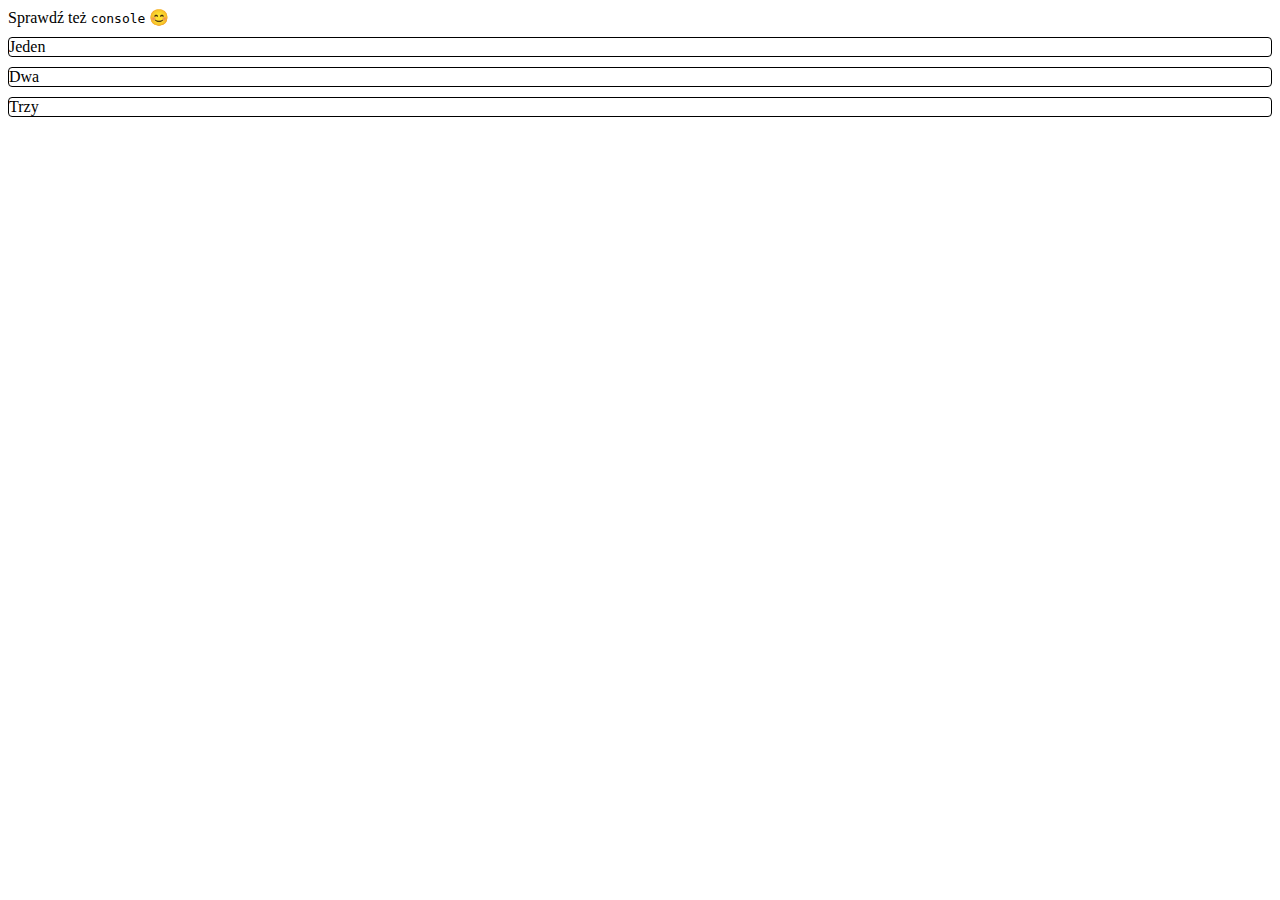
<file: theory/dom-api/c006-custom-data-with-dataset.html>
<!DOCTYPE html>
<html lang="en">
<head>
    <meta charset="UTF-8">
    <title>c006 custom-data-with-dataset</title>
    <style>
        div[data-num] {
            border: 1px solid black;
            border-radius: 4px;
            margin: 10px 0;
        }
    </style>
</head>
<body>
    <div>
        <section data-this data-is data-example data-hello="world">Sprawdź też <code>console</code> 😊</section>
        <div data-num="1">Jeden</div>
        <div data-num="2">Dwa</div>
        <div data-num="3">Trzy</div>
    </div>
    <script>
        /*
        * Czasem, może wystąpić potrzeba przekazania informacji z poziomu HTML do JS
        * Jednak nie koniecznie chcemy do tego używać klasycznych atrybutów, ponieważ:
        * - id, jest unikatowe, potrzebujemy czegoś bardziej ogólnego + możliwość przekazania danych
        * - class nie do końca nas urządza - to dobry motyw na zaselectowanie wielu obiektów,
        *   jednak tutaj chcemy podać jakieś informacje dodatkowe !
        *
        * Okazuje się że mamy do dyspozycji atrybut globalny data-*
        * Gdzie pod * możemy wstawić niemal dowolną nazwę klucza i stosować ją jako własny "selector"
        * Dodatkowo po = w "" możemy podać wartość tego klucza, która również zależy od nas.
        *
        * Dostaniemy wtedy po stronie JavaScript obiekt posiadający klucz-wartość
        * a za wszystko odpowiada "dataset"
        *
        * https://developer.mozilla.org/en-US/docs/Web/API/HTMLOrForeignElement/dataset
        * https://developer.mozilla.org/en-US/docs/Web/HTML/Global_attributes/data-*
        * */

        // Zobacz jak łatwo można odczytać elementy z "data-":
        const mySection = document.querySelector('section');
        console.log(mySection.dataset);

        // pokazane są one w postaci obiektu, co znaczy że można go odczytać po polach tak:
        console.log(mySection.dataset.hello);
        // lub tak:
        console.log(mySection.dataset['this']); // te wartości są puste (patrz wyżej)
        console.log(mySection.dataset['is']);
        // itd...

        // Możemy również zaznaczyć całą grupę elementów a dopiero potem skorzystać z przypisanych im wartości
        // Dodając eventy za pomocą pętli - dynamicznie do każdego elementu
        const allNumDivs = document.querySelectorAll('div[data-num]') // zaznacz wszystkie div które mają data-num

        // Iteruj (przejdź pętlą) po kolei przez te div, i dodaj do każdego event mouseover
        for(const div of allNumDivs) {
        	div.addEventListener('mouseover', (ev) => {
        		console.log('Znaleziono taki numer:', ev.target.dataset.num)
            })
        }

        // Teraz najedź myszką na którykolwiek div - aby zobaczyć efekt działania.
    </script>
</body>
</html>
</file>
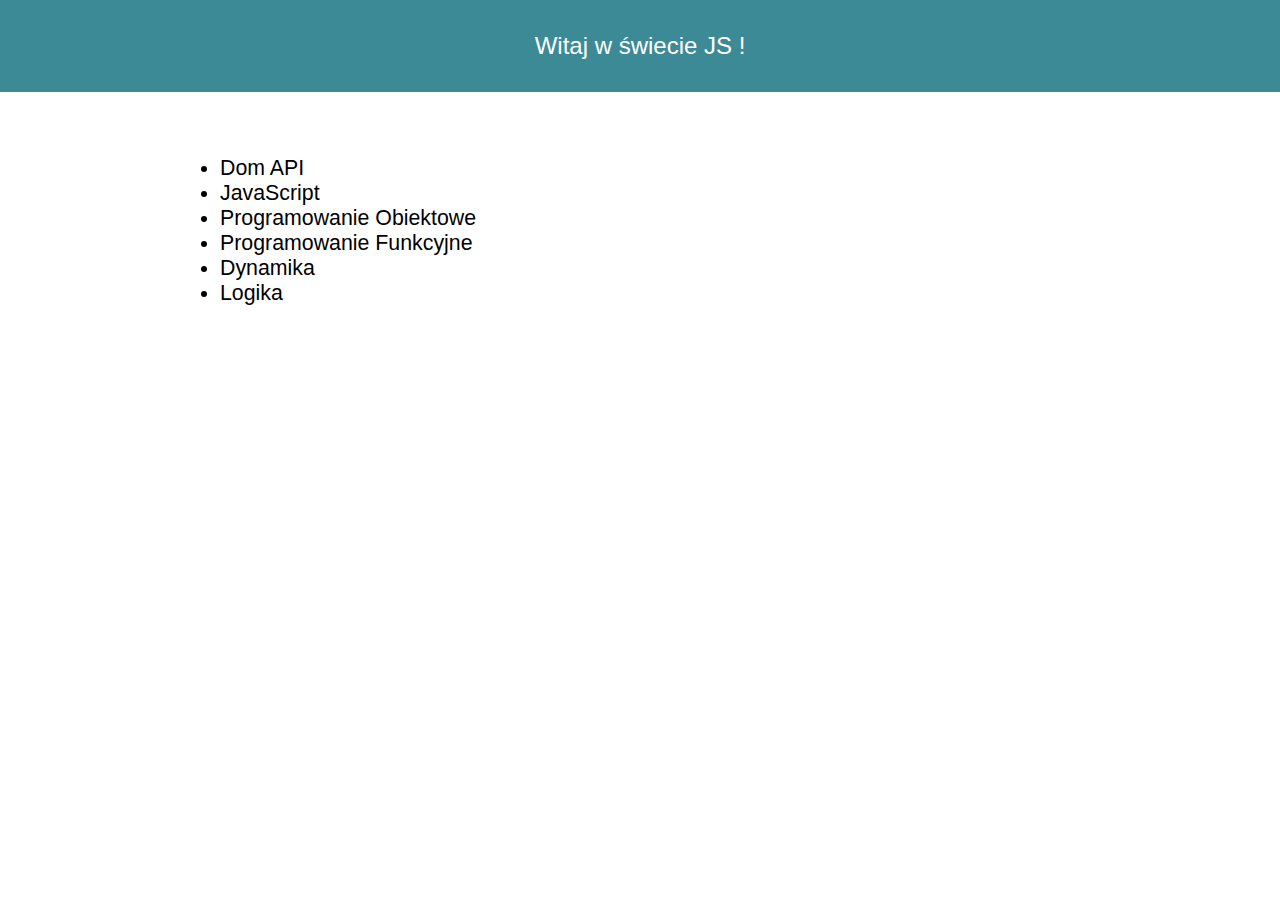
<file: theory/dom-api/c007-create-and-attach-element-to-dom.html>
<!DOCTYPE html>
<html lang="en">
<head>
    <meta charset="UTF-8">
    <title>c007 create-and-attach-element-to-dom</title>
    <style>
        body {
            font-family: "Segoe UI", "Roboto", "Arial", sans-serif;
            padding: 0;
            margin: 0;
            font-size: 16pt;
        }
        .hero {
            padding: 2rem 0;
            color: white;
            background-color: #3d8a97;
            text-align: center;
            font-size: 18pt;
            margin-bottom: 2em;
        }
        .container {
            max-width: 920px;
            margin: 3em auto;
        }
    </style>
</head>
<body>
    <main id="app"></main>
    <script>
        /*
        * JavaScript dostarcza nam również metody aby dodawać nowe elementy do DOM
        *
        * Służy do tego metoda: document.createElement()
        * Do której podajemy nazwę "tagName" elementu, jaki chcemy utworzyć.
        *
        * Zauważ że w przykładzie powyżej mamy tylko smutne:
        * <main id="app"></main>
        *
        * Wszystkie pozostałe elementy, które widzisz na ekranie - dodał JavaScript.
        *
        * https://developer.mozilla.org/en-US/docs/Web/API/Document/createElement
        * */

        const $myApp = document.getElementById('app');

        const myHeroDiv = document.createElement('div');
        myHeroDiv.className = 'hero';
        myHeroDiv.textContent = 'Witaj w świecie JS !';

        const ulList = document.createElement('ul')
        ulList.append(makeALiElement('Dom API'))
        ulList.append(makeALiElement('JavaScript'))
        ulList.append(makeALiElement('Programowanie Obiektowe'))
        ulList.append(makeALiElement('Programowanie Funkcyjne'))
        ulList.append(makeALiElement('Dynamika'))
        ulList.append(makeALiElement('Logika'));

        const myContentSection = document.createElement('section');
        myContentSection.className = 'container';
        myContentSection.append(ulList)

        $myApp.append(myHeroDiv)
        $myApp.append(myContentSection)

        function makeALiElement(text) {
	        const newLi = document.createElement('li');
	        newLi.textContent = text;
	        newLi.addEventListener('click', () => newLi.textContent += ' ⭐');
	        return newLi;
        }
    </script>
</body>
</html>
</file>
<file: project/styles/main.css>
body {
    font-family: "Segoe UI", "Roboto", "Arial", sans-serif;
    padding: 0;
    margin: 0;
    font-size: 16pt;
}

h1 {
    border: 1px solid black;
}

.hero {
    padding: 2rem 0;
    color: white;
    background-color: #3d9742;
    text-align: center;
    font-size: 18pt;
    margin-bottom: 2em;
}

.container {
    max-width: 960px;
    margin: 0 auto;
    padding-top: 20px;
}

.is-flex {
    display: flex;
    justify-content: space-around;
}

.text-small {
    font-size: smaller;
}

.message {
    text-align: center;
    padding: .5em;
    margin: 1em;
    font-size: 2em;
    border: 2px solid black;
    border-radius: .3em;
}

.is-danger {
    background-color: #de8c9c;
    border-color: #860f27;
    color: #860f27;
}

.is-warning {
    background-color: #ffe08a;
    border-color: #946c00;
    color: #946c00;
}

.is-success {
    background-color: #5ca561;
    border-color: #145e3c;
    color: #145e3c;
}

.btn-active {
    background-color: #bcbcbc;
}
</file>
